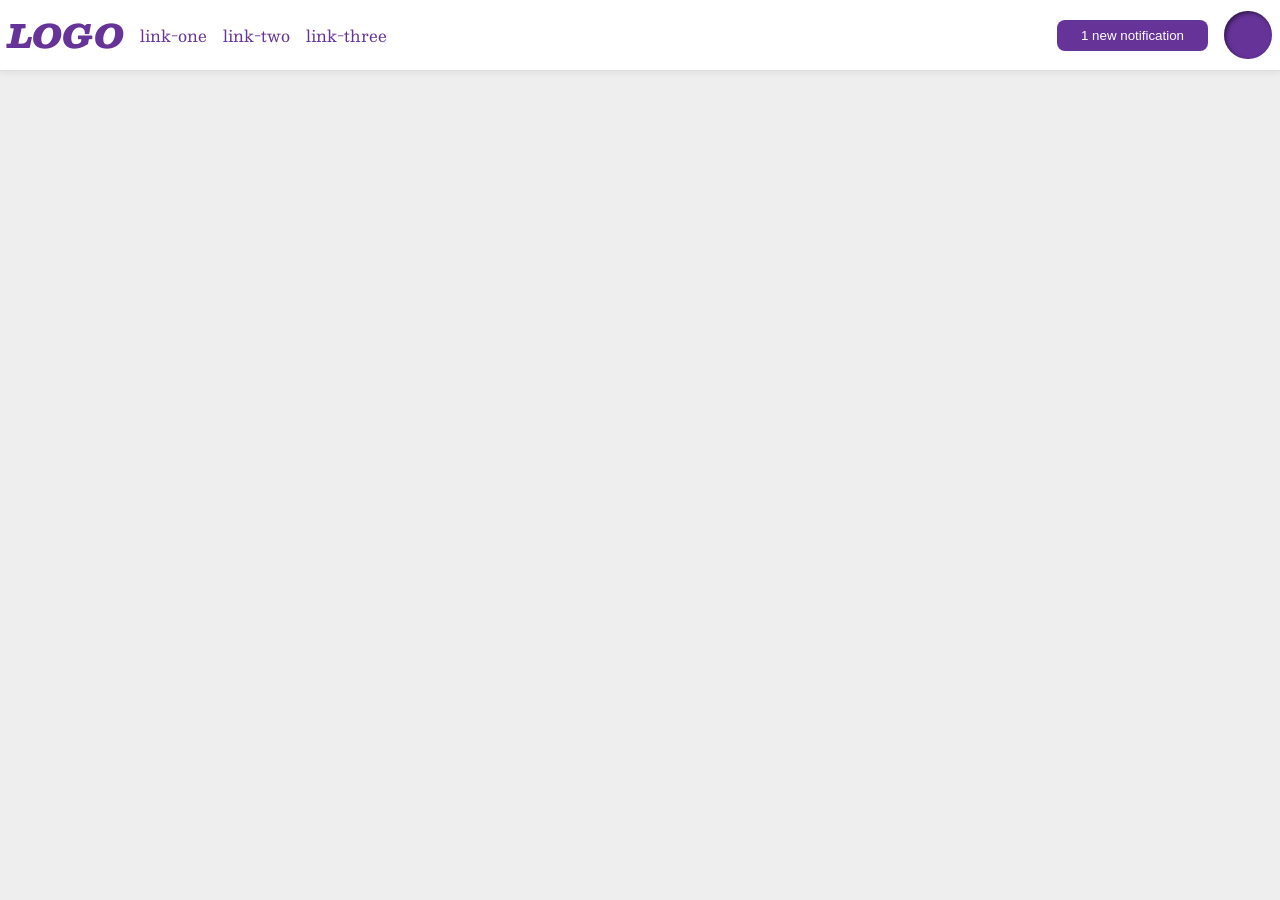
<file: foundations/flex/03-flex-header-2/index.html>
<!DOCTYPE html>
<html lang="en">
  <head>
    <meta charset="UTF-8">
    <meta http-equiv="X-UA-Compatible" content="IE=edge">
    <meta name="viewport" content="width=device-width, initial-scale=1.0">
    <title>Flex Header 2</title>
    <link rel="stylesheet" href="style.css">
  </head>
  <body>
    <div class="header">
      <div class="left-items">
      <div class="logo">
        LOGO
      </div>
      <ul class="links">
        <li><a href="https://google.com">link-one</a></li>
        <li><a href="https://google.com">link-two</a></li>
        <li><a href="https://google.com">link-three</a></li>
      </ul>
      </div>
      <div class="right-items">
      <button class="notifications">
        1 new notification
      </button>
      <div class="profile-image"></div>
      </div>
    </div>
  </body>
</html>
</file>
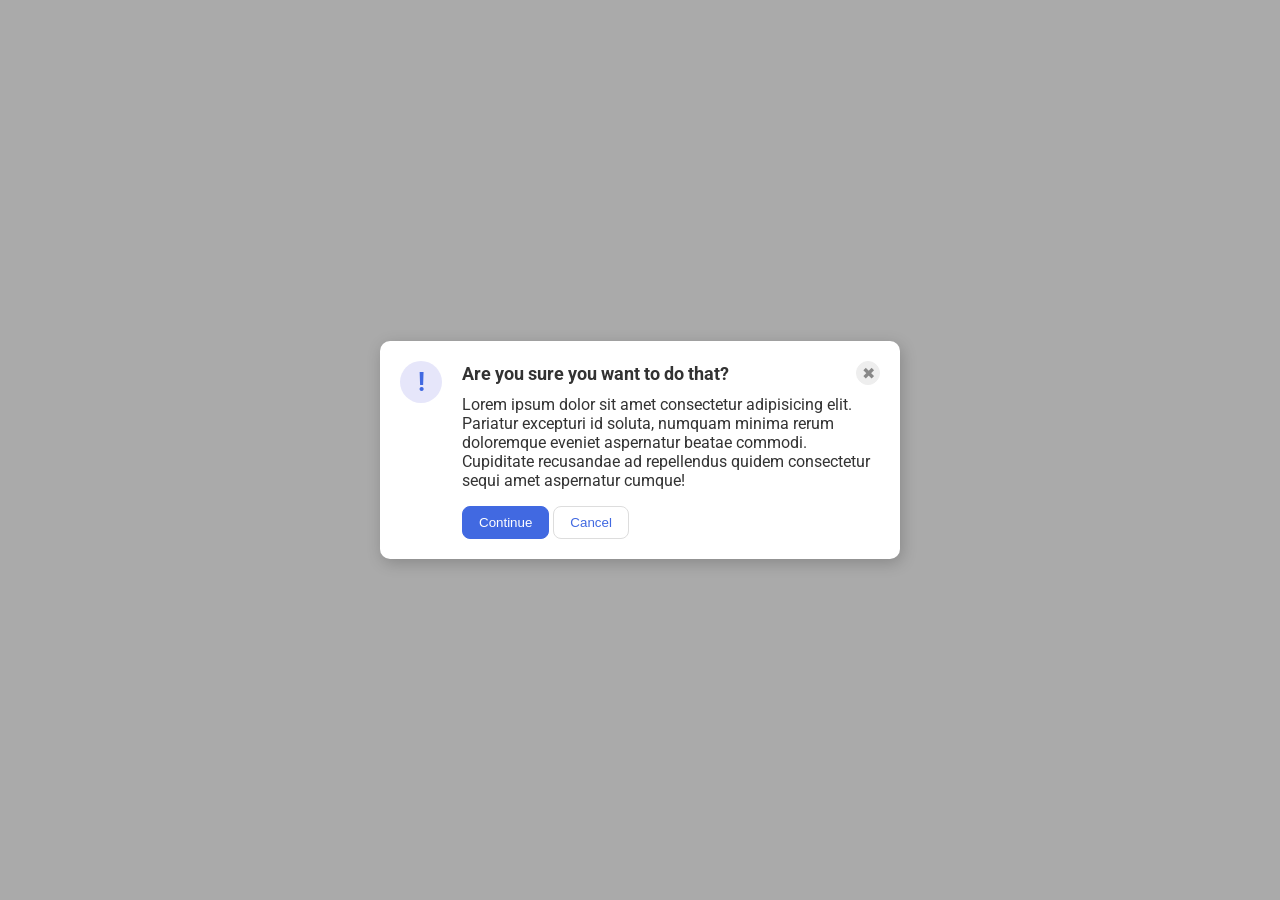
<file: foundations/flex/05-flex-modal/index.html>
<!DOCTYPE html>
<html lang="en">
  <head>
    <meta charset="UTF-8">
    <meta http-equiv="X-UA-Compatible" content="IE=edge">
    <meta name="viewport" content="width=device-width, initial-scale=1.0">
    <link rel="stylesheet" href="style.css">
    <title>Modal</title>
  </head>
  <body>
    <div class="modal">
      <div class="icon">!</div>
      <div class="right-side">
      <div class="header">Are you sure you want to do that?
      <button class="close-button">✖</button></div>
      <div class="text">Lorem ipsum dolor sit amet consectetur adipisicing elit. Pariatur excepturi id soluta, numquam minima rerum doloremque eveniet aspernatur beatae commodi. Cupiditate recusandae ad repellendus quidem consectetur sequi amet aspernatur cumque!</div>
      <button class="continue">Continue</button>
      <button class="cancel">Cancel</button></div>
    </div>
  </body>
</html>
</file>
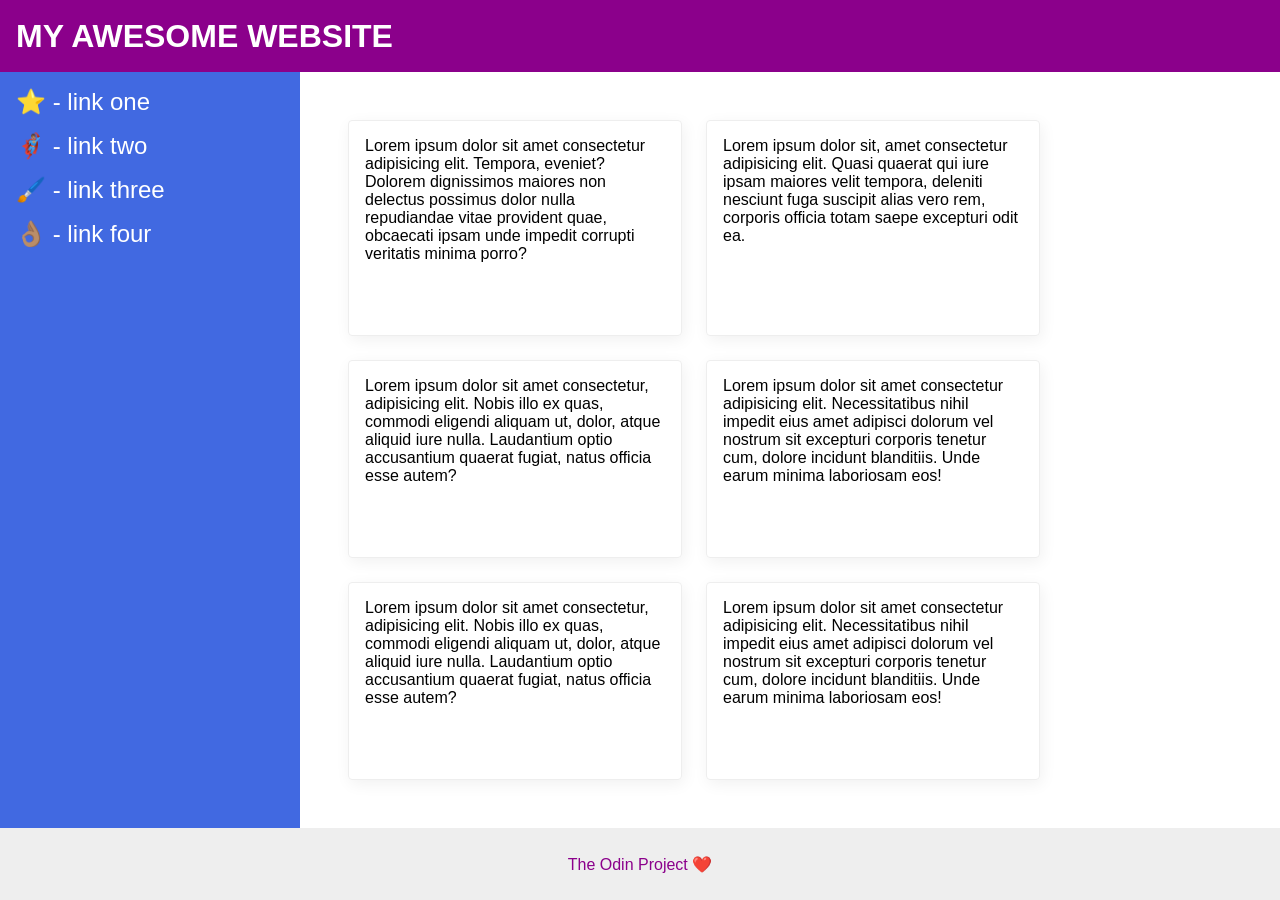
<file: foundations/flex/07-flex-layout-2/index.html>
<!DOCTYPE html>
<html lang="en">
  <head>
    <meta charset="UTF-8">
    <meta http-equiv="X-UA-Compatible" content="IE=edge">
    <meta name="viewport" content="width=device-width, initial-scale=1.0">
    <title>The Holy Grail</title>
    <link rel="stylesheet" href="style.css">
  </head>
  <body>
    <div class="header">
      MY AWESOME WEBSITE
    </div>

    <div class="middle">
    
    <div class="sidebar">
      <ul>
        <li><a href="#">⭐ - link one</a></li>
        <li><a href="#">🦸🏽‍♂️ - link two</a></li>
        <li><a href="#">🖌️ - link three</a></li>
        <li><a href="#">👌🏽 - link four</a></li>
      </ul>
    </div>

    <div class="information">
    <div class="card">Lorem ipsum dolor sit amet consectetur adipisicing elit. Tempora, eveniet? Dolorem dignissimos maiores non delectus possimus dolor nulla repudiandae vitae provident quae, obcaecati ipsam unde impedit corrupti veritatis minima porro?</div>
    <div class="card">Lorem ipsum dolor sit, amet consectetur adipisicing elit. Quasi quaerat qui iure ipsam maiores velit tempora, deleniti nesciunt fuga suscipit alias vero rem, corporis officia totam saepe excepturi odit ea.</div>
    <div class="card">Lorem ipsum dolor sit amet consectetur, adipisicing elit. Nobis illo ex quas, commodi eligendi aliquam ut, dolor, atque aliquid iure nulla. Laudantium optio accusantium quaerat fugiat, natus officia esse autem?</div>
    <div class="card">Lorem ipsum dolor sit amet consectetur adipisicing elit. Necessitatibus nihil impedit eius amet adipisci dolorum vel nostrum sit excepturi corporis tenetur cum, dolore incidunt blanditiis. Unde earum minima laboriosam eos!</div>
    <div class="card">Lorem ipsum dolor sit amet consectetur, adipisicing elit. Nobis illo ex quas, commodi eligendi aliquam ut, dolor, atque aliquid iure nulla. Laudantium optio accusantium quaerat fugiat, natus officia esse autem?</div>
    <div class="card">Lorem ipsum dolor sit amet consectetur adipisicing elit. Necessitatibus nihil impedit eius amet adipisci dolorum vel nostrum sit excepturi corporis tenetur cum, dolore incidunt blanditiis. Unde earum minima laboriosam eos!</div>
    </div>

  </div>

    <div class="footer">
      The Odin Project ❤️
    </div>
  </body>
</html>
</file>
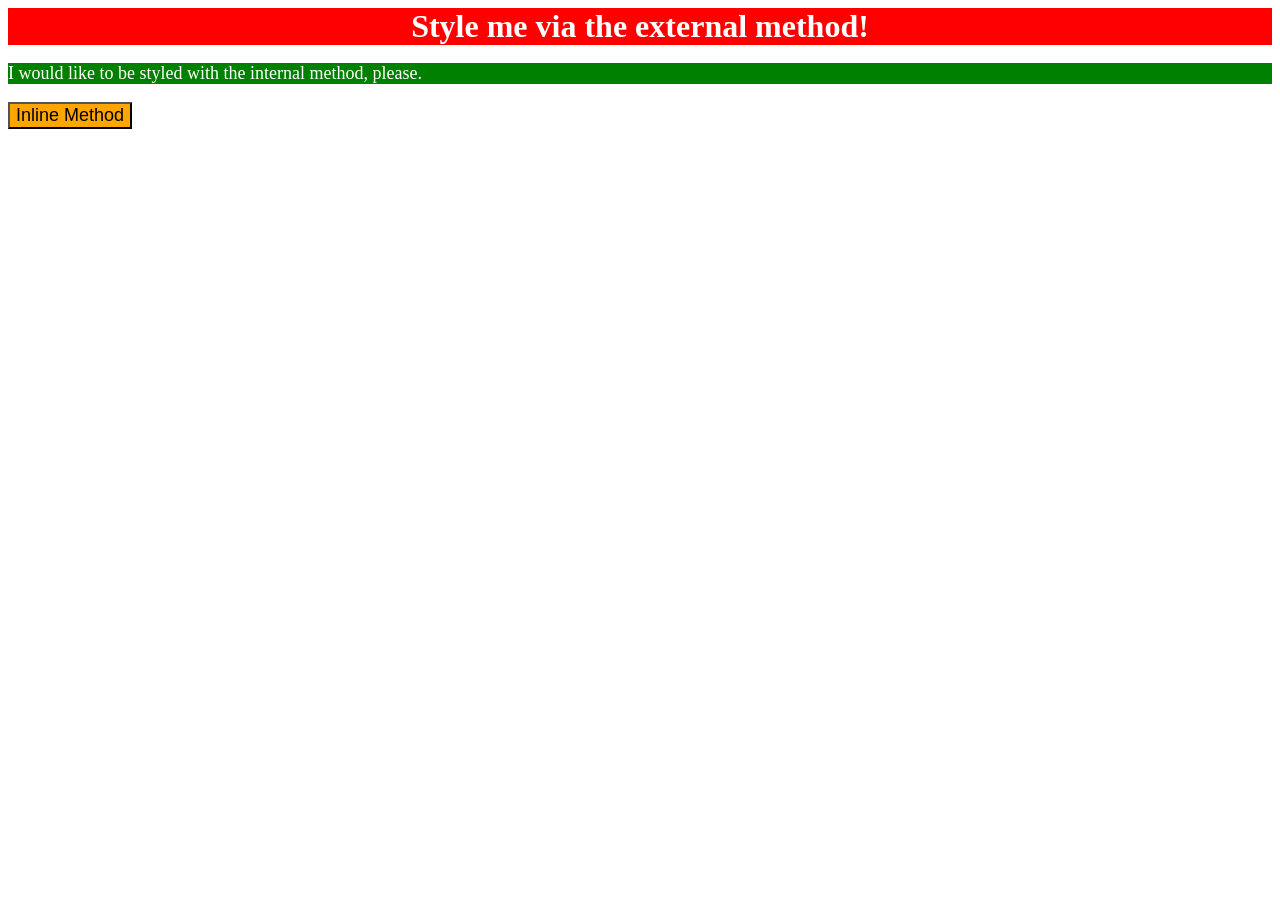
<file: foundations/intro-to-css/01-css-methods/index.html>
<!DOCTYPE html>
<html lang="en">
  <head>  
    <style>
      p {
        background-color:green;
        color: white;
        font-size: 18px;
      }
    </style>
    <link rel="stylesheet" href="style.css">
    <meta charset="UTF-8">
    <meta http-equiv="X-UA-Compatible" content="IE=edge">
    <meta name="viewport" content="width=device-width, initial-scale=1.0">
    <title>Methods for Adding CSS</title>
  </head>
  <body>
    <div>Style me via the external method!</div>
    <p>I would like to be styled with the internal method, please.</p>
    <button style="background-color: orange; font-size: 18px;">Inline Method</button>
  </body>
</html>
</file>
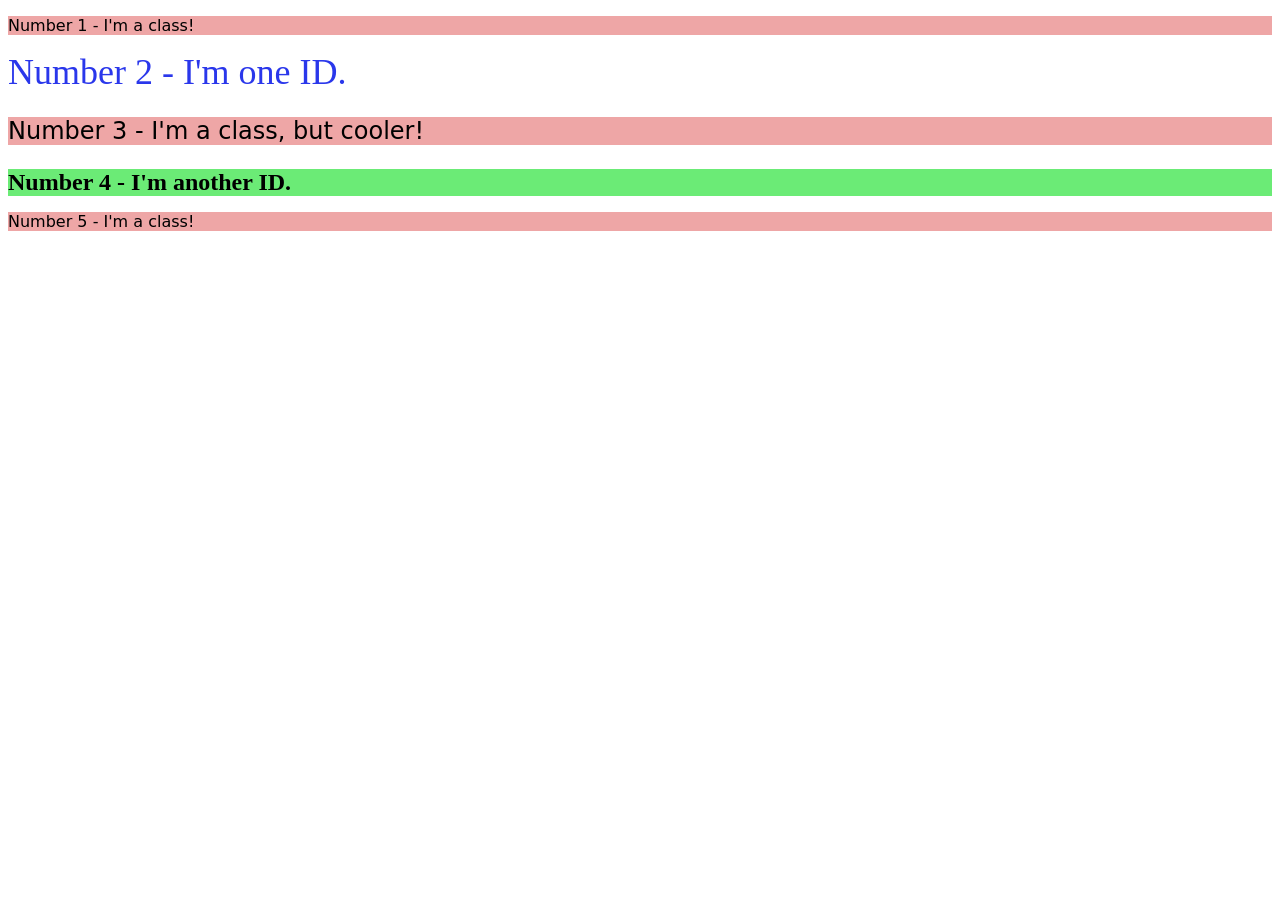
<file: foundations/intro-to-css/02-class-id-selectors/index.html>
<!DOCTYPE html>
<html lang="en">
  <head>
    <meta charset="UTF-8">
    <meta http-equiv="X-UA-Compatible" content="IE=edge">
    <meta name="viewport" content="width=device-width, initial-scale=1.0">
    <title>Class and ID Selectors</title>
    <link rel="stylesheet" href="style.css">
  </head>
  <body>
    <p class="odd-numbers">Number 1 - I'm a class!</p>
    <div id="number2">Number 2 - I'm one ID.</div>
    <p class="odd-numbers bigger">Number 3 - I'm a class, but cooler!</p>
    <div id="number4">Number 4 - I'm another ID.</div>
    <p class="odd-numbers">Number 5 - I'm a class!</p>
  </body>
</html>
</file>
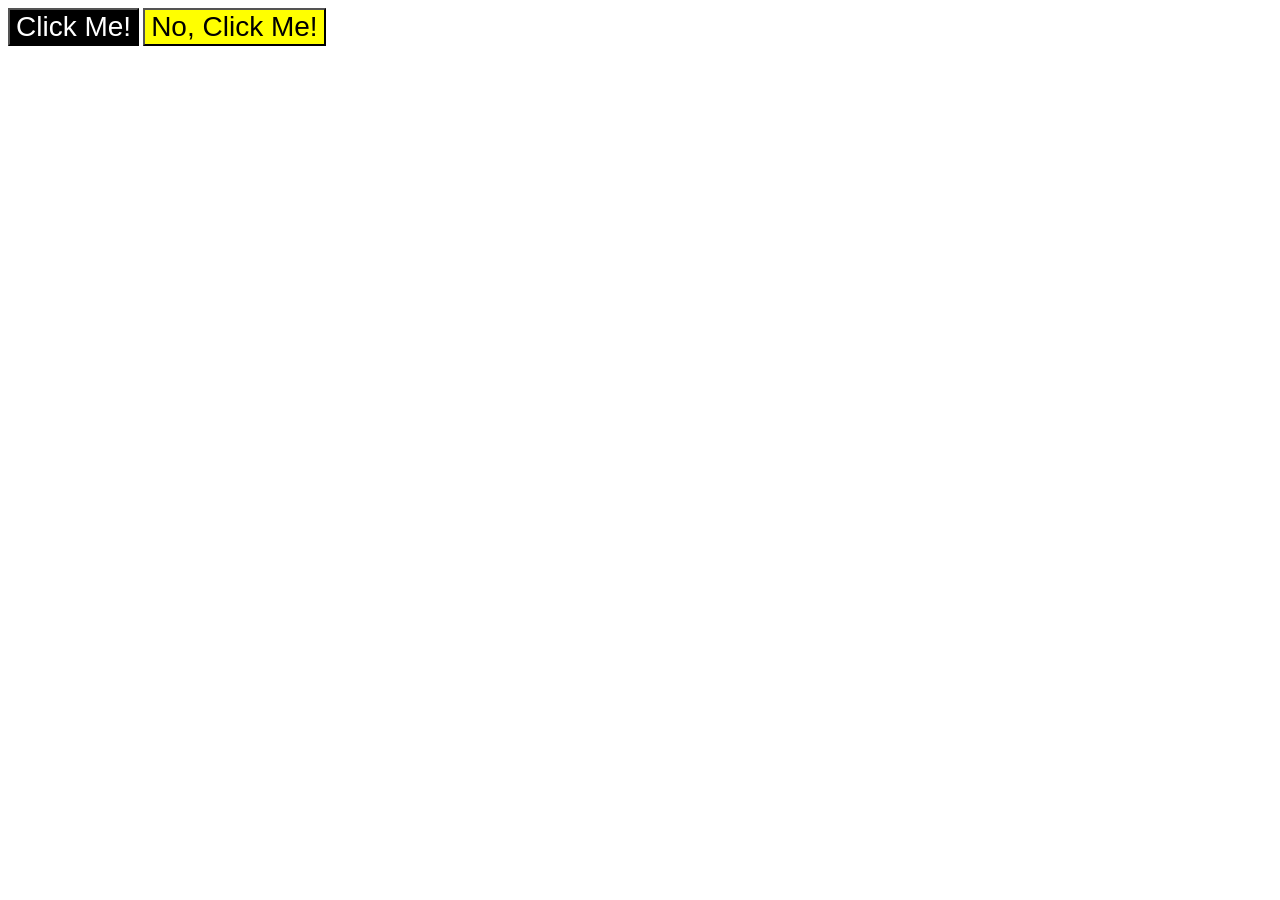
<file: foundations/intro-to-css/03-grouping-selectors/index.html>
<!DOCTYPE html>
<html lang="en">
  <head>
    <meta charset="UTF-8">
    <meta http-equiv="X-UA-Compatible" content="IE=edge">
    <meta name="viewport" content="width=device-width, initial-scale=1.0">
    <title>Grouping Selectors</title>
    <link rel="stylesheet" href="style.css">
  </head>
  <body>
    <button class="one">Click Me!</button>
    <button class="two">No, Click Me!</button>
  </body>
</html>
</file>
<file: foundations/flex/03-flex-header-2/style.css>
/* this is some magical font-importing.  
you'll learn about it later. */
@import url('https://fonts.googleapis.com/css2?family=Besley:ital,wght@0,400;1,900&display=swap');

body {
  margin: 0;
  background: #eee;
  font-family: Besley, serif;
}

.header {
  display: flex;
  justify-content: space-between;

  padding: 8px;



  background: white;
  border-bottom: 1px solid #ddd;
  box-shadow: 0 0 8px rgba(0,0,0,.1);
}

.profile-image {
  background: rebeccapurple;
  box-shadow: inset 2px 2px 4px rgba(0,0,0,.5);
  border-radius: 50%;
  width: 48px;
  height: 48px;
}

.logo {
  color: rebeccapurple;
  font-size: 32px;
  font-weight: 900;
  font-style: italic;
}

button {
  border: none;
  border-radius: 8px;
  background: rebeccapurple;
  color: white;
  padding: 8px 24px;
}

a {


  /* this removes the line under our links */
  text-decoration: none;
  color: rebeccapurple;
}

ul {
  display: flex;
  gap: 16px;

  padding: 0;
  margin: 0;

  list-style-type: none;
}

.left-items,
.right-items {
  display: flex;
  align-items: center;
  gap: 16px;
}
</file>
<file: foundations/flex/05-flex-modal/style.css>
@import url('https://fonts.googleapis.com/css2?family=Roboto:wght@400;700&display=swap');

html, body {
  height: 100%;
}

body {
  font-family: Roboto, sans-serif;
  margin: 0;
  background: #aaa;
  color: #333;
  /* I'll give you this one for free lol */
  display: flex;
  align-items: center;
  justify-content: center;
}

.modal {
  background: white;
  width: 480px;
  border-radius: 10px;
  box-shadow: 2px 4px 16px rgba(0,0,0,.2);
}

.icon {
  color: royalblue;
  font-size: 26px;
  font-weight: 700;
  background: lavender;
  width: 42px;
  height: 42px;
  border-radius: 50%;
  display: flex;
  align-items: center;
  justify-content: center;
}

.close-button {
  background: #eee;
  border-radius: 50%;
  color: #888;
  font-weight: 400;
  font-size: 16px;
  height: 24px;
  width: 24px;
  display: flex;
  align-items: center;
  justify-content: center;
  border: 1px solid #eee;
  padding: 0;
}

button {
  cursor: pointer;
  padding: 8px 16px;
  border-radius: 8px;
}

button.continue {
  background: royalblue;
  border: 1px solid royalblue;
  color: white;
}

button.cancel {
  background: white;
  border: 1px solid #ddd;
  color: royalblue;
}

.modal {
  display: flex;
  gap: 20px;
  padding: 20px;
}

.header {
  display: flex;
  align-items: center;
  justify-content: space-between;
  font-weight: bold;
  font-size: large;
  margin-bottom: 10px;
}

.icon {
  flex-shrink: 0;
}

.text {
  margin-bottom: 16px;
}
</file>
<file: foundations/flex/07-flex-layout-2/style.css>
body {
  font-family: -apple-system, BlinkMacSystemFont, 'Segoe UI', Roboto, Oxygen, Ubuntu, Cantarell, 'Open Sans', 'Helvetica Neue', sans-serif;
  margin: 0;
  min-height: 100vh;
}

.header {
  height: 72px;
  background: darkmagenta;
  color: white;
}

.footer {
  height: 72px;
  background: #eee;
  color: darkmagenta;
}

.sidebar {
  width: 300px;
  background: royalblue;
  box-sizing: border-box;
}

.card {
  border: 1px solid #eee;
  box-shadow: 2px 4px 16px rgba(0,0,0,.06);
  border-radius: 4px;
}



.header {
  display: flex;
  align-items: center;
  font-size: 32px;
  font-weight: 900;
  padding-left: 16px;
}

ul {
  margin: 0;
  padding: 0;
  list-style-type: none;
}

a {
  text-decoration: none;
  color: white;
  font-size: 24px;
}

body {
  display: flex;
  flex-direction: column;
}

.sidebar {
  flex-shrink: 0;
  padding: 16px;
}

.middle {
  flex: 1;
  display: flex;
}

.information {
  display: flex;
  flex-wrap: wrap;
  padding: 48px;
  gap: 24px;
}

.card {
  width: 300px;
}

.footer {
  display: flex;
  justify-content: center;
  align-items: center;
}

/*correction*/

li {
  margin-bottom: 16px;
}

.card {
  padding: 16px;
}
</file>
<file: foundations/intro-to-css/01-css-methods/style.css>
div {
    color: white;
    font-size: 32px;
    font-weight: bold;
    text-align: center;
    background-color: red;
}
</file>
<file: foundations/intro-to-css/02-class-id-selectors/style.css>
.odd-numbers {
    background-color: #eea6a6;
    /*light red/pink background*/
    font-family: verdana, "DejaVu Sans", sans-serif;
}

.bigger {
    font-size: 24px;
}

#number2 {
    color: rgb(42, 55, 235);
    /*blue text*/
    font-size: 36px;
}

#number4 {
    background-color: hsl(125, 76%, 67%);
    /*light green background*/
    font-size: 24px;
    font-weight: bold;

}
/* Add CSS Styling */
</file>
<file: foundations/intro-to-css/03-grouping-selectors/style.css>
.one {
    background-color: black;
    color: white;
}

.two {
    background-color: yellow;
}

.one,
.two {
    font-size: 28px;
    font-family: Helvetica, "Times New Roman", sans-serif;
}
</file>
